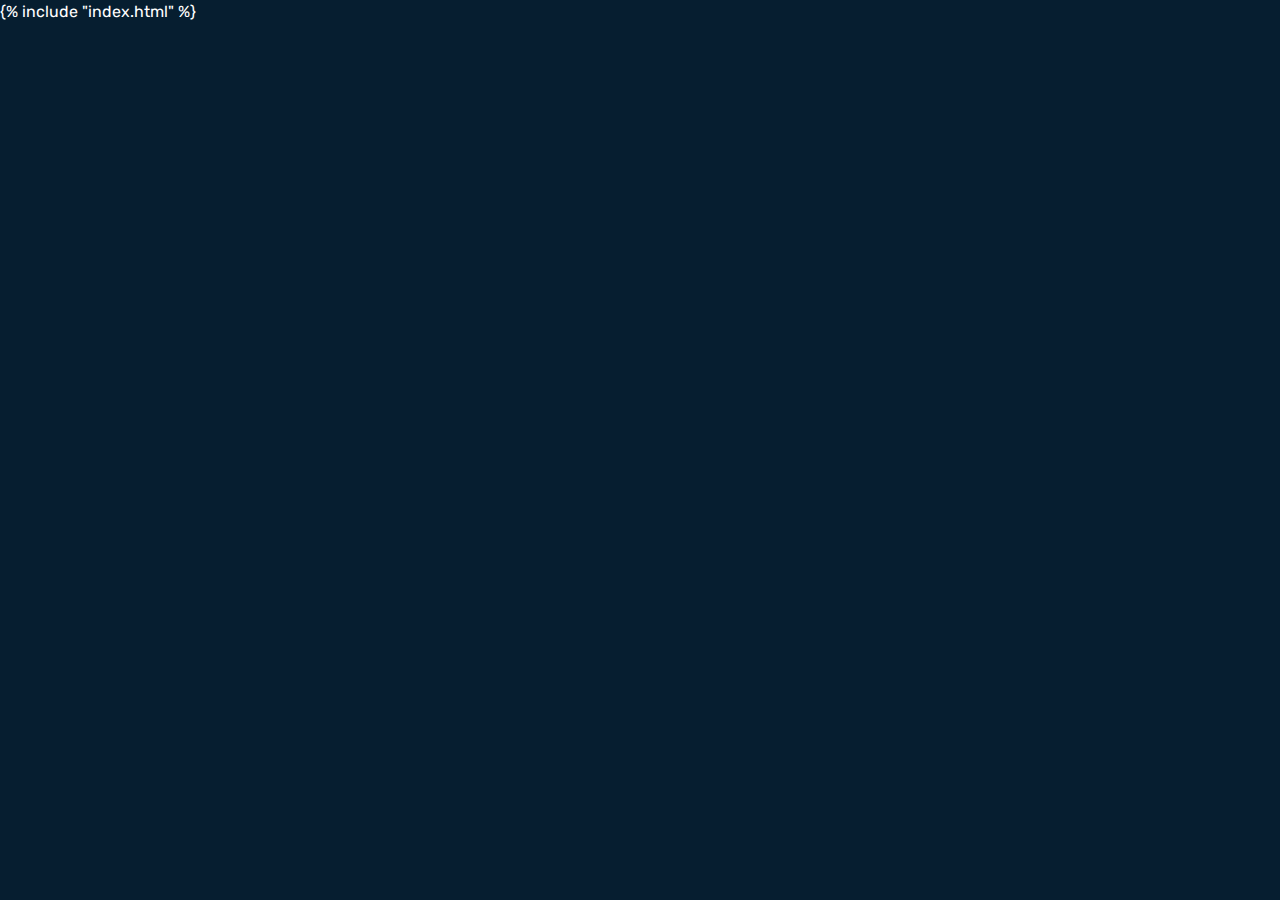
<file: custom_theme/main.html>
<!DOCTYPE html>
<html lang="en">
  <head>
    <meta charset="UTF-8" />
    <meta name="viewport" content="width=device-width, initial-scale=1.0" />
    <title>SIGIL</title>
    <link rel="preconnect" href="https://fonts.googleapis.com" />
    <link rel="preconnect" href="https://fonts.gstatic.com" crossorigin />
    <link
      href="https://fonts.googleapis.com/css2?family=Rubik:ital,wght@0,300..900;1,300..900&display=swap"
      rel="stylesheet"
    />
    <link
      rel="icon"
      type="image/ico"
      sizes="16x16"
      href="assets/images/favicon.ico"
    />
    <link rel="stylesheet" href="assets/css/swiper-bundle.min.css" />
    <link rel="stylesheet" href="assets/css/bootstrap.min.css" />
    <link rel="stylesheet" type="text/css" href="assets/css/slick.css" />
    <link rel="stylesheet" type="text/css" href="assets/css/slick-theme.css" />
    <link rel="stylesheet" href="assets/css/style.css" />
    <link rel="stylesheet" href="assets/css/responsive.css" />
  </head>
  <body>
    {% include "index.html" %}
  </body>
</html>
</file>
<file: custom_theme/assets/css/style.css>
:root {
  /* Normal Colors */
  --primary: #fdb62b;
  --orange: #f8942b;
  --dark_orange: #f06134;
  --dark_blue: #061e30;
  --dark_blue_50: rgba(6, 30, 48, 50%);
  --white: #ffffff;
  --white_50: rgb(249, 249, 249, 50%);
  --black: #000000;
  --light_gray: #efeeee;
  --dark_blue_700: #122b3e;
  --dark_blue_800: #0c2436;
  --dark_blue_900: #00121f;

  /* Gradient Colors */
  --gradient_orange_400: linear-gradient(to top, #fdb62b 31%, #f9f9f9 100%);
  --gradient_orange_500: linear-gradient(
    to bottom right,
    #fdb62b 31%,
    #f8942b 100%
  );
  --gradient_orange_600: linear-gradient(
    to right,
    #fdb62b 0%,
    #f8942b 46%,
    #f06134 89%
  );
  --gradient_orange_700: linear-gradient(
    to bottom right,
    #f06134 0%,
    #fdb62b 100%
  );
  --gradient_blue_600: linear-gradient(
    to bottom,
    #061e30 0%,
    #0c2538 41%,
    #214058 100%
  );
  --gradient_blue_700: linear-gradient(to top, #061e30 0%, #122b3e 100%);

  /* Smooth Transition */
  --smooth_transition: all 0.3s ease;
}

/* Common CSS Start */

* {
  margin: 0;
  padding: 0;
  box-sizing: border-box;
}
::selection {
  color: var(--white);
  background: var(--primary);
}

body {
  font-family: "Rubik", sans-serif;
  background-color: var(--dark_blue);
  color: var(--white);
}

h1 {
  font-weight: 400;
  font-size: 96px;
  line-height: 1.2;
}

h2 {
  font-weight: 300;
  font-size: 52px;
  line-height: 1.2;
}

h3 {
  font-weight: 300;
  font-size: 36px;
  line-height: 1.4;
}

h4 {
  font-weight: 500;
  font-size: 24px;
  line-height: 1.4;
}

.body-large {
  font-weight: 300;
  font-size: 18px;
  line-height: 1.6;
}

.body-medium {
  font-weight: 400;
  font-size: 15px;
  line-height: 1.6;
}
.btn_gradient {
  display: inline-block;
  padding: 12px 24px;
  font-size: 16px;
  font-weight: 500;
  color: var(--white);
  background: var(--gradient_orange_700);
  border: none;
  border-radius: 50px;
  cursor: pointer;
  transition: var(--smooth_transition);
  text-align: center;
  text-decoration: none;
  text-transform: uppercase;
  display: inline-flex;
  align-items: center;
  gap: 20px;
  &:hover {
    opacity: 0.9;
  }
  &:active {
    transform: scale(0.98);
  }
  &.btn_grad_orange {
    background: var(--gradient_orange_700);
  }
  &.btn_grad_dark_blue {
    background: var(--gradient_blue_700);
  }
}
input,
textarea {
  padding: 34px 50px;
  font-size: 18px;
  font-weight: 300;
  color: var(--white);
  background: var(--gradient_blue_700);
  border: none;
  border-radius: 50px;
  transition: var(--smooth_transition);
  box-shadow: inset -2px -2px 10px 0px rgb(58, 68, 93, 50%),
    inset 2px 2px 7px 0px rgb(6, 12, 24);
  &:focus {
    outline: none;
    box-shadow: none;
  }
  &::placeholder {
    color: #f9f9f9;
  }
}
/* Common CSS End */

/* Header CSS Start */
.header-section {
  position: absolute;
  top: 0;
  width: 100%;
  background-color: transparent;
  z-index: 100;
  transition: all 0.3s ease;
  &.sticky-header {
    position: sticky;
    top: 0;
    width: 100%;
    background-color: var(--dark_blue);
    box-shadow: 0 2px 4px rgba(0, 0, 0, 0.1);
    z-index: 100;
  }
  & .navbar-brand {
    margin: -20px;
  }
}

.header-section.sticky-header {
  position: sticky;
  top: 0;
  width: 100%;
  background-color: var(--dark_blue);
  box-shadow: 0 2px 4px rgba(0, 0, 0, 0.1);
  z-index: 100;
}
.navbar-nav {
  gap: 20px;
}
.navbar-nav .nav-link {
  color: var(--dark_blue);
  font-weight: 300;
  cursor: pointer;
  font-size: 36px;
  transition: var(--smooth_transition);
  line-height: 1.4;
  &.active,
  &:hover {
    font-weight: 700;
  }
}

.header-section .container {
  position: relative;
}
.navbar-toggler {
  border-radius: 0px;
  border: none;
  outline: none;
  position: relative;
  display: block;
  padding: 0;
  width: 38px;
  height: 36px;
  z-index: 2;
}
.navbar-toggler[aria-expanded="true"] {
  position: fixed;
  top: 55px;
  right: 115px;
  &::before,
  &::after,
  & span {
    background: var(--dark_blue);
  }
}

.navbar-toggler::before,
.navbar-toggler::after {
  content: "";
  position: absolute;
  width: 30px;
  height: 2px;
  background: var(--gradient_orange_700);
  top: 8px;
  right: 0;
  border-radius: 10px;
  transition: all 0.5s ease;
}
.navbar-toggler::after {
  top: auto;
  bottom: 8px;
}
.navbar-toggler:focus {
  outline: none;
  box-shadow: none;
}
.navbar-toggler span {
  background: var(--gradient_orange_700);
  width: 30px;
  height: 2px;
  display: block;
  margin-left: auto;
  border-radius: 10px;
  transition: all 0.5s ease;
}
.navbar-toggler[aria-expanded="true"]::before {
  top: 17px;
  right: -2px;
  transform: rotate(-45deg);
}
.navbar-toggler[aria-expanded="true"]::after {
  top: auto;
  bottom: 17px;
  right: -2px;
  transform: rotate(45deg);
}
.navbar-toggler[aria-expanded="true"] span {
  opacity: 0;
}
.navbar-collapse {
  position: fixed;
  top: 0;
  right: 0;
  width: 0;
  height: 100vh;
  background: var(--gradient_orange_500);
  overflow-y: auto;
  display: flex;
  align-items: center;
  justify-content: center;
  text-align: center;
  color: var(--dark_blue);
  transition: var(--smooth_transition);
  &::after {
    content: "";
    background: url("../images/menu_bg_shape.svg");
    background-repeat: no-repeat;
    position: absolute;
    bottom: 0;
    right: 0;
    width: 100%;
    height: 114px;
    z-index: -1;
  }
}
.navbar-collapse.show {
  width: 640px;
}
/* Header CSS End */

/* Banner Section CSS Start */
.banner_aboutus {
  background: url("../images/banner-bg-shape.svg") no-repeat;
  background-size: 150% 170%;
  background-position: 60% 10%;
}
.banner-section {
  height: 100vh;
  overflow: hidden;
  .container {
    position: relative;
    .scroll_down {
      position: absolute;
      right: 0;
      bottom: 30px;
    }
  }
}
.text-slider {
  width: auto;
  opacity: 1;
  visibility: visible;
  transition: var(--smooth_transition);
  &.hide {
    opacity: 0;
    visibility: hidden;
  }
  h1 {
    transition: var(--smooth_transition);
    color: #173246;
    &.active {
      color: var(--white);
    }
  }
}
.slider--vertical {
  position: relative;
  height: 100vh;
  display: flex;
  align-items: center;
  justify-content: center;
}
.slider--vertical .slick-list {
  overflow: hidden;
  text-align: center;
}

.slider--vertical .slick-list .slick-track .slick-slide {
  transition: all 0.3s ease;
  line-height: 2;
  position: relative;
  height: calc(100vh - 100px);
  display: flex;
  align-items: center;
}
.slider--vertical .slick-list .slick-track .slick-slide span {
  background: var(--gradient_orange_600);
  -webkit-background-clip: text;
  -webkit-text-fill-color: transparent;
}
.slick-slide .slide_img {
  width: 75%;
  margin-left: auto;
}

.slider--vertical .slick-list .slick-track .slick-slide.slick-current,
.slider--vertical
  .slick-list
  .slick-track
  .slick-slide.slick-current-clone-animate {
  opacity: 1;
}

.image-slider {
  position: relative;
  left: 0;
  transition: all 1s ease-out;
  padding-bottom: 40px;
  &.ml {
    left: -500px;
  }
  .slick-active {
    .slider_contact {
      opacity: 1;
    }
  }
  .slider_contact {
    transition: all 2s ease-out;
    text-align: left;
    opacity: 0;
    p {
      font-size: 52px;
      line-height: 1.2;
      font-weight: 300;
      span {
        font-weight: 500;
        background: var(--gradient_orange_600);
        -webkit-background-clip: text;
        -webkit-text-fill-color: transparent;
      }
    }
  }
}

.slider_image_block {
  display: block;
}

.slick-slide {
  opacity: 1;
  transition: opacity 1s ease-in-out;
}

.slick-slide.fade-out {
  opacity: 0;
}

.slick-slide.fade-in {
  opacity: 1;
}

.image-slider .slick-dots {
  position: absolute;
  left: -120%;
  bottom: 10%;
  display: block;
  width: 100%;
  padding: 0;
  margin: 0;
  list-style: none;
  text-align: center;
  transform: rotate(90deg);
}

.image-slider .slick-dots li {
  position: relative;
  display: inline-block;
  width: 20px;
  height: 20px;
  margin: 0 5px;
  padding: 0;
  cursor: pointer;
}

.image-slider .slick-dots li button {
  font-size: 0;
  line-height: 0;
  display: block;
  width: 20px;
  height: 20px;
  padding: 5px;
  cursor: pointer;
  color: transparent;
  outline: none;
  background: transparent;
  border: 1px solid transparent;
  border-radius: 50%;
  display: flex;
  align-items: center;
  justify-content: center;
}

.image-slider .slick-dots li button:before {
  font-family: "slick";
  font-size: 15px;
  line-height: 20px;
  position: absolute;
  top: 53%;
  left: 53%;
  transform: translate(-50%, -50%);
  width: 20px;
  height: 20px;
  content: "•";
  text-align: center;
  opacity: 0.25;
  color: rgba(239, 238, 238, 40%);
  -webkit-font-smoothing: antialiased;
  -moz-osx-font-smoothing: grayscale;
}
.image-slider .slick-dots li.slick-active button {
  border-color: var(--dark_orange);
}
.image-slider .slick-dots li.slick-active button:before {
  opacity: 0.75;
  color: var(--dark_orange);
}

/* Banner Section CSS End */

/* About Us Section CSS Start */
.aboutUs_section {
  position: relative;
  padding-top: 200px;
  & ::after {
    content: "";
    position: absolute;
    bottom: -300px;
    left: 0;
    width: 100%;
    height: 100%;
    background: url("../images/aboutus-bg-shape.svg") no-repeat;
    z-index: -1;
  }
  & .aboutUs_details {
    & .aboutUs_details_title {
      display: flex;
      align-items: flex-start;
    }
    & h6 {
      font-size: 15px;
      writing-mode: vertical-lr;
      margin-top: 20px;
      margin-bottom: 0;
      transform: scale(-1, -1);
      color: var(--white_50);
      font-weight: normal;
    }

    & h2 {
      font-weight: 600;
      padding-left: 85px;
      & span {
        background: var(--gradient_orange_600);
        -webkit-background-clip: text;
        -webkit-text-fill-color: transparent;
      }
    }
  }

  & .aboutUs-details {
    & p {
      font-size: 36px;
      font-weight: 300;
      color: #f9f9f9;
      line-height: 1.4;
    }
  }
}
/* About Us Section CSS End */

/* Software Features Section CSS Start */
.software_cards {
  margin-top: 140px;
  margin-bottom: -200px;
  position: relative;
  z-index: 1;

  & .software_feature {
    position: relative;
    padding: 62px 42px 55px;
    background: var(--gradient_blue_700);
    border-radius: 5px;
    transition: var(--smooth_transition);
    overflow: hidden;
    &::before {
      content: "";
      background: url("../images/menu_bg_shape_blue.svg");
      background-repeat: no-repeat;
      position: absolute;
      display: block;
      top: 0;
      right: 0;
      width: 100%;
      height: 51px;
      z-index: 0;
      background-size: cover;
      transform: scale(1, 1);
    }
    &:hover {
      background: var(--gradient_orange_500);
      box-shadow: 0px -1px 32px 0px rgb(6, 12, 24, 50%);
      color: var(--dark_blue);
      &::before {
        content: "";
        background: url("../images/menu_bg_shape.svg");
        background-repeat: no-repeat;
        transform: scale(1, -1);
        background-size: cover;
      }
      & p {
        color: var(--dark_blue);
      }
      & img {
        filter: brightness(0);
      }
    }

    &.active {
      background: var(--gradient_orange_600);
      box-shadow: 0px -1px 32px 0px rgb(6, 12, 24, 50%);
      color: var(--dark_blue);
      &::before {
        content: "";
        background: url("../images/menu_bg_shape.svg");
        background-repeat: no-repeat;
        transform: scale(1, -1);
        background-size: cover;
      }
      & p {
        color: var(--dark_blue);
      }
    }

    & img {
      max-width: 100%;
      height: auto;
      margin-bottom: 36px;
    }

    & h3 {
      font-size: 24px;
      line-height: 1.4;
      font-weight: 500;
      margin-bottom: 10px;
    }

    & p {
      font-size: 18px;
      font-weight: 300;
      color: #f9f9f9;
      line-height: 1.6;
    }
  }
}
/* Software Features Section CSS End */

/* How We Work Section CSS Start */
.how_we_work_section {
  padding-top: 300px;
  background-color: var(--light_gray);
  color: var(--dark_blue);
  position: relative;
  &::before {
    content: "";
    position: absolute;
    top: 0;
    left: 0;
    width: 320px;
    height: 186px;
    background: url(../images/orange_triangles.svg) no-repeat;
    z-index: 0;
    background-size: cover;
  }
  & .how_we_work_details {
    display: flex;
    align-items: flex-start;
    position: sticky;
    top: 130px;
    padding-bottom: 30px;
    & .aboutUs_details_title {
      display: flex;
      align-items: flex-start;
    }
    & h6 {
      font-size: 15px;
      writing-mode: vertical-lr;
      margin-top: 20px;
      margin-bottom: 0;
      transform: scale(-1, -1);
      color: var(--dark_blue_50);
      font-weight: normal;
    }

    & h2 {
      font-weight: 600;
      padding-left: 85px;
      & span {
        display: block;
        background: var(--gradient_orange_600);
        -webkit-background-clip: text;
        -webkit-text-fill-color: transparent;
      }
    }
  }
  & .how_we_work_inner {
    & ul {
      list-style: none;
      margin: 0;
      padding: 0;
      & li {
        display: flex;
        align-items: stretch;
        gap: 58px;
        margin-bottom: 40px;
        &:last-child {
          & h4 {
            &::after {
              display: none;
            }
          }
        }
      }
      & h4 {
        font-size: 24px;
        font-weight: 500;
        color: var(--orange);
        margin-bottom: 20px;
        position: relative;
        &::after {
          content: "";
          position: absolute;
          bottom: -40px;
          left: 50%;
          transform: translateX(-50%);
          width: 3px;
          height: 100%;
          background: linear-gradient(#fdb62b, transparent 95%);
        }
      }
      & .how_we_work_inner_details {
        & h3 {
          font-size: 24px;
          font-weight: 500;
          margin-bottom: 20px;
        }
        & p {
          font-size: 18px;
          font-weight: 300;
          color: var(--dark_blue);
          line-height: 1.6;
        }
      }
    }
  }
  & .vero_text {
    width: 100%;
    margin-bottom: -80px;
  }
}
/* How We Work Section CSS End */

/* Slider CSS start  */
.swiper-container-wrapper {
  margin: 20px auto;
  position: relative;
  overflow: hidden;
  padding: 5px;
}

.swiper-container {
  overflow: visible;
  padding: 0 0 50px;
}

.swiper-slide {
  height: auto;
  display: flex;
  flex-direction: column;
}

.swiper-button-next,
.swiper-button-prev {
  position: absolute;
  top: 40px;
  transform: translateY(-50%);
  width: 40px;
  height: 40px;
  display: flex;
  align-items: center;
  justify-content: center;
  cursor: pointer;
  z-index: 10;
  border: none;
  padding: 0;
}
.swiper-button-next:after,
.swiper-button-prev:after {
  display: none;
}

.swiper-button-next {
  right: 10px;
}

.swiper-button-prev {
  right: 60px;
  left: auto;
}

.swiper-button-prev img {
  transform: rotate(180deg);
}

.swiper-pagination {
  display: none;
}

.news_section {
  padding-top: 144px;
  padding-bottom: 70px;
}
.news_section .container {
  position: relative;
}
.news_section .title_text {
  margin-bottom: 80px;
}
.news_section .title_text h2 {
  font-weight: 500;
}

.news_details {
  background-color: var(--gradient_blue_600);
  border-radius: 4px;
  flex: 1;
  display: flex;
  flex-direction: column;
}
.news_details a {
  text-decoration: none;
  color: var(--white);
  transition: all 0.5s ease;
  &:hover {
    color: var(--dark_blue);
    & .news_details_inner {
      & h3 {
        color: var(--dark_blue);
      }
      & p {
        color: var(--dark_blue);
      }
    }
    & figure {
      & img {
        transform: scale(1.1);
      }
      &::after {
        background: var(--gradient_orange_600);
      }
    }
    & .news_details_inner {
      background: var(--gradient_orange_600);
    }
  }
}
.news_details figure {
  margin: 0;
  position: relative;
  overflow: hidden;
  &::after {
    content: "";
    position: absolute;
    top: 0;
    right: 0;
    width: 100%;
    height: 101%;
    background: var(--gradient_blue_700);
    clip-path: polygon(50% 0, 100% 0, 100% 100%, 95% 100%);
  }
}
.news_details img {
  width: 100%;
  transition: var(--smooth_transition);
}

.news_details p {
  font-size: 1rem;
  line-height: 1.6;
  color: #555;
  margin-bottom: 0;
  flex: 1;
}
.news_details_inner {
  padding: 50px 40px 60px;
  background: linear-gradient(to top, #061e30 0%, #122b3e 100%);
  & h3 {
    font-size: 24px;
    margin-bottom: 10px;
    font-weight: 500;
    transition: var(--smooth_transition);
  }
  & p {
    font-size: 18px;
    font-weight: 300;
    color: var(--white_50);
    line-height: 1.6;
    transition: var(--smooth_transition);
  }
}

/* Slider CSS end  */

/* newsletter_section CSS Start */
.newsletter_section {
  position: relative;
  background: url(../images/newsletter_bg.png) no-repeat;
  background-size: cover;
  background-position: center center;
  padding: 220px 0 240px;
  text-align: center;
  display: flex;
  align-items: center;
  justify-content: center;
  & .newsletter_block {
    max-width: 603px;
    margin: 0 auto;
    & h3 {
      font-size: 36px;
      font-weight: 500;
      margin-bottom: 40px;
      line-height: 1.3;
    }
    & form {
      & .form-group {
        position: relative;
        margin-bottom: 35px;
        & input {
          padding-right: 210px;
          width: 100%;
        }
        & button {
          position: absolute;
          top: 50%;
          transform: translateY(-50%);
          right: 20px;
        }
      }
    }
    & p {
      font-size: 15px;
      color: var(--white_50);
    }
  }
}
/* newsletter_section CSS End */

/* team_blocks CSS Start */
.inner_banner {
  padding: 210px 0 180px;
  .inner_banner_title {
    &.get_in_touch_text {
      h1 {
        span {
          display: inline-block;
          padding-left: 104px;
        }
        &::after {
          bottom: 40px;
        }
      }
    }
    h1 {
      position: relative;
      &::after {
        content: "";
        width: 64px;
        height: 5px;
        border-radius: 10px;
        position: absolute;
        bottom: -40px;
        left: 0;
        background: var(--gradient_orange_600);
      }
    }
  }
  .inner_banner_desc {
    p {
      font-size: 24px;
      color: var(--white_50);
      line-height: 1.4;
      font-weight: 300;
    }
  }
}
.banner_aboutus_inner {
  background: url("../images/team_bg.png") no-repeat;
  background-size: 100%;
  background-position: top center;
}
.team_blocks {
  padding-bottom: 160px;
  & .team_member_details {
    border-radius: 8px;
    overflow: hidden;
    margin-bottom: 100px;
    & figure {
      margin: 0;
      overflow: hidden;
      img {
        width: 100%;
      }
    }
    .team_member_inner {
      clip-path: polygon(0 0, 100% 20%, 100% 100%, 0% 100%);
      background: linear-gradient(
        to top,
        #061e30 0%,
        #0c2538 41%,
        #214058 100%
      );
      padding: 88px 40px 53px;
      position: relative;
      margin-top: -48px;
      &::after {
        content: "";
        background: url("../images/menu_bg_shape.svg");
        background-repeat: no-repeat;
        position: absolute;
        display: block;
        bottom: 0;
        right: 0;
        width: 100%;
        height: 44px;
        z-index: 0;
        background-size: cover;
      }
      .plus {
        position: absolute;
        bottom: 10px;
        right: 10px;
        z-index: 1;
        &::after {
          content: "";
          width: 0px;
          height: 0px;
          border-top: 60px solid transparent;
          border-bottom: 60px solid transparent;
          border-left: 60px solid var(--orange);
          position: absolute;
          bottom: -60px;
          right: -20px;
          transform: rotate(45deg);
          z-index: -1;
          pointer-events: none;
        }
      }
      .team_links {
        width: 100%;
        height: 100%;
        position: absolute;
        bottom: 0;
        left: 0;
        padding: 88px 40px 53px;
        display: flex;
        align-items: center;
        justify-content: center;
        background: var(--gradient_orange_500);
        transition: var(--smooth_transition);
        opacity: 0;
        visibility: hidden;
        &.active {
          opacity: 1;
          visibility: visible;
          ul {
            li {
              a {
                color: var(--dark_blue);
              }
            }
          }
        }
        ul {
          list-style: none;
          margin: 0;
          padding: 0;
          display: flex;
          align-items: center;
          justify-content: center;
          flex-wrap: wrap;
          gap: 40px;
          li {
            a {
              text-decoration: none;
              color: var(--orange);
              font-size: 20px;
              transition: var(--smooth_transition);
              &:hover {
                color: var(--dark_orange);
              }
            }
          }
        }
      }
      h3 {
        font-size: 24px;
        font-weight: 500;
        line-height: 1.4;
        margin-bottom: 5px;
      }
      h5 {
        font-size: 18px;
        font-weight: 300;
        margin-bottom: 15px;
        color: var(--white_50);
      }
      p {
        font-size: 20px;
        color: var(--orange);
      }
    }
  }
}
/* team_blocks CSS End */

/* contact_form CSS Start */
.contact_form {
  padding: 175px 0;
}

.contact_form form .form_group {
  margin-bottom: 60px;
}

.contact_form form .form_group label {
  width: 100%;
  display: block;
  font-size: 24px;
  color: var(--white);
  margin-bottom: 15px;
  font-weight: 500;
  padding-left: 50px;
}

.contact_form form .form_group input,
.contact_form form .form_group textarea {
  width: 100%;
}

.contact_form form .form_group input::placeholder,
.contact_form form .form_group textarea::placeholder {
  color: var(--white_50);
}

.contact_form form .form_group textarea {
  min-height: 363px;
}

.contact_form form .confirm_option {
  display: flex;
  align-items: flex-start;
  margin-bottom: 60px;
}

.contact_form form .confirm_option input[type="checkbox"] {
  appearance: none;
  min-width: 20px;
  min-height: 20px;
  border: 2px solid orange;
  border-radius: 50%;
  outline: none;
  cursor: pointer;
  position: relative;
  margin-right: 10px;
  margin-top: 3px;
  padding: 1px;
}

.contact_form form .confirm_option input[type="checkbox"]:checked::before {
  content: "";
  position: absolute;
  top: 50%;
  left: 50%;
  transform: translate(-50%, -50%);
  width: 12px;
  height: 12px;
  background-color: orange;
  border-radius: 50%;
}

.contact_form form .confirm_option p {
  font-size: 16px;
  line-height: 1.6;
  margin: 0;
  font-weight: 300;
  color: var(--white_50);
}

.contact_form form button {
  display: block;
  max-width: 240px;
  width: 100%;
  margin-left: auto;
}

/* Validation Styles */
.contact_form form .form_group input.error,
.contact_form form .form_group textarea.error {
  border-color: red;
}

.contact_form form .form_group input.success,
.contact_form form .form_group textarea.success {
  border-color: green;
}

.contact_form form .error-message {
  color: #c50202;
  font-size: 16px;
  margin-top: 10px;
  padding-left: 50px;
}

.contact_form form .form-success-message {
  color: var(--dark_blue);
  margin-top: 30px;
  text-align: center;
  padding: 20px;
  border: 1px solid var(--orange);
  background: var(--gradient_orange_600);
  border-radius: 20px;
}
/* contact_form CSS End */

/* footer CSS Start */
.footer_section {
  padding: 122px 0 0;
  color: var(--white);
}

.company_ftr_details img {
  max-width: 200px;
  margin: -40px -20px 0px;
}
.company_ftr_details p {
  font-size: 24px;
}

.company_ftr_details {
  & ul {
    margin: 60px 0 0;
    padding: 0;
    list-style: none;
    & li {
      & a {
        text-decoration: none;
        color: var(--orange);
        font-size: 24px;
        transition: var(--smooth_transition);
        &:hover {
          color: var(--dark_orange);
        }
      }
    }
  }
}

.company_contact_sources {
  list-style: none;
  padding: 0;
  margin: 0;
}

.company_contact_sources li {
  font-size: 1rem;
  color: #f5f7fa;
  margin-bottom: 20px;
}

.ftr_right_sec {
  display: flex;
  flex-direction: column;
  padding-left: 80px;
  & .row {
    flex: 1;
  }
  & ul {
    list-style: none;
    padding: 0;
    margin: 20px 0 0;
    display: flex;
    align-items: center;
    flex-wrap: wrap;
    gap: 50px;
    & li {
      & a {
        text-decoration: none;
        color: var(--white);
        font-size: 15px;
        transition: var(--smooth_transition);
        &:hover {
          color: var(--primary);
        }
      }
    }
  }
  .mob_menu_show {
    display: none;
  }
}

.company_links h3 {
  font-size: 15px;
  text-transform: uppercase;
  color: var(--white_50);
  margin-bottom: 20px;
  letter-spacing: 2px;
}

.company_links ul {
  list-style: none;
  padding: 0;
  margin: 0;
}

.company_links ul li a {
  display: inline-block;
  font-size: 24px;
  color: #f5f7fa;
  margin-bottom: 10px;
  text-decoration: none;
  transition: all 0.3s ease;
}

.copyright_sec {
  margin-top: 120px;
  padding-bottom: 47px;
  display: grid;
  grid-template-columns: repeat(3, 1fr);
  grid-gap: 20px;
  & ul {
    display: flex;
    align-items: center;
    justify-content: center;
    list-style: none;
    padding: 0;
    margin: 0;
    gap: 50px;
    & li {
      & a {
        text-decoration: none;
        color: var(--white_50);
        font-size: 15px;
        transition: var(--smooth_transition);
        &:hover {
          color: var(--primary);
        }
      }
    }
  }
}

.copyright_sec p {
  font-size: 14px;
  color: #f5f7fa;
  margin: 0;
}
/* footer CSS End */
</file>
<file: custom_theme/assets/css/responsive.css>
@media (max-width: 1450px) {
  .image-slider {
    .slider_contact {
      p {
        font-size: 40px;
      }
    }
  }
  .text-slider {
    & h1 {
      font-size: 66px;
    }
  }
  .slick-slide .slide_img {
    width: 70%;
  }
  .image-slider {
    &.ml {
      left: -350px;
    }
  }
  .image-slider .slick-dots {
    left: -108%;
    bottom: 30%;
  }
}
@media (max-width: 1199px) {
  .software_cards {
    & .software_feature {
      padding: 30px;
    }
  }
  .image-slider .slick-dots {
    bottom: 10%;
  }
}
@media (max-width: 991px) {
  .header-section {
    position: sticky;
    top: 0;
    background-color: var(--dark_blue);
  }
  .navbar-toggler[aria-expanded="true"] {
    position: fixed;
    top: 30px;
    right: 40px;
  }
  .footer_section .ftr_right_sec {
    padding-left: 130px;
  }
  .footer_section {
    padding-top: 36px;
  }
  .company_links li {
    font-size: 14px;
  }
  .copyright_sec {
    margin-top: 58px;
  }
  .company_links h3 {
    font-size: 16px;
    margin-bottom: 24px;
  }
  .company_links ul li a {
    font-size: 20px;
    margin-bottom: 12px;
  }

  .news_section {
    padding-bottom: 10px;
  }
  .inner_banner {
    padding: 80px 0 50px;
    & .inner_banner_desc {
      p {
        font-size: 18px;
        padding-left: 45px;
      }
    }
    & .inner_banner_title {
      h1 {
        font-size: 66px;
        padding-bottom: 20px;
        margin-bottom: 20px;
        &::after {
          bottom: 0;
        }
      }
      /* &.get_in_touch_text {
        h1 {
          &::after {
            bottom: 0;
          }
          span {
            padding-left: 0;
          }
        }
      } */
    }
  }
  .contact_form {
    padding: 60px 0;
    & form {
      & .form_group {
        margin-bottom: 30px;
        label {
          font-size: 18px;
        }
      }
    }
  }
  input,
  textarea {
    padding: 24px 40px;
  }
  .newsletter_section {
    padding: 100px 0;
  }
  .company_ftr_details p {
    font-size: 18px;
  }
  .ftr_right_sec {
    & ul {
      gap: 20px;
    }
  }
  .copyright_sec {
    grid-template-columns: repeat(2, 1fr);
    & ul {
      justify-content: flex-start;
    }
  }
  .btn_gradient {
    padding: 8px 20px;
    font-size: 14px;
  }
  .company_ftr_details {
    & ul {
      & li {
        & a {
          font-size: 18px;
        }
      }
    }
  }
  .navbar-collapse {
    &::after {
      height: 64px;
    }
  }
  .navbar-collapse.show {
    width: 440px;
  }
  .aboutUs_section {
    padding-top: 80px;
  }
  .aboutUs_section {
    & .aboutUs_details {
      & h2 {
        padding-left: 30px;
        font-size: 36px;
      }
    }
  }
  .aboutUs_section {
    & .aboutUs-details {
      & p {
        font-size: 24px;
      }
    }
  }
  .software_cards {
    margin-top: 40px;
    & .software_feature {
      padding: 30px;
      & h3 {
        font-size: 20px;
      }
    }
  }
  .how_we_work_section {
    & .how_we_work_details {
      & h2 {
        padding-left: 30px;
        font-size: 36px;
      }
    }
    & .vero_text {
      margin-bottom: -30px;
    }
  }
  .news_details_inner {
    padding: 20px;
  }

  .container {
    max-width: 100%;
  }
  .news_section .title_text h2 {
    font-size: 40px;
  }
  .banner-section {
    height: auto;
  }
  .slider--vertical {
    height: auto;
    .slick-list {
      .slick-track {
        .slick-slide {
          height: auto;
          min-height: 500px;
        }
      }
    }
  }

  .slider_image_block {
    display: none;
  }
  .image-slider {
    .slider_contact {
      opacity: 1;
    }
  }
  .text-slider {
    &.hide {
      display: none;
    }
  }
  .image-slider {
    transition: none;
    &.ml {
      left: 0;
      padding: 100px 26px;
    }
  }
}

@media (max-width: 767px) {
  h2 {
    font-size: 36px;
    line-height: 1.4;
  }

  h3 {
    font-size: 20px;
    line-height: 1.6;
  }

  h4 {
    font-size: 20px;
    line-height: 1.4;
    font-weight: 300;
  }

  .body-mobile {
    font-weight: 300;
    font-size: 15px;
    line-height: 1.6;
  }

  .footer_section .ftr_right_sec {
    padding-left: 12px;
    margin-bottom: 58px;
  }
  .footer_section .container > .row {
    flex-direction: column-reverse;
  }
  .copyright_sec {
    text-align: left;
  }
  .news_details {
    padding: 0px;
  }
  .news_section {
    padding-top: 42px;
    padding-bottom: 50px;
  }
  .news_section .title_text h2 {
    font-size: 30px;
  }
  .footer_section .container > .row {
    flex-direction: column;
  }
  .company_ftr_details {
    & ul {
      margin-top: 20px;
      margin-bottom: 20px;
    }
  }
  .newsletter_section {
    & .newsletter_block {
      & h3 {
        font-size: 28px;
        padding-left: 26px;
        padding-right: 26px;
      }
      & form {
        & .form-group {
          & input {
            padding-right: 40px;
            width: 100%;
            padding-bottom: 90px;
          }
          & button {
            position: absolute;
            top: 70%;
            transform: translate(-50%, -50%);
            right: auto;
            left: 50%;
            width: calc(100% - 40px);
            text-align: center;
            justify-content: center;
          }
        }
      }
    }
  }
  .ftr_right_sec {
    & .ftr_btm_menu {
      gap: 30px;
      display: grid;
      grid-template-columns: 1fr 1fr;
    }
    .mob_menu_show {
      display: block;
    }
  }
  .copyright_sec {
    & ul {
      display: none;
    }
  }
  .copyright_sec {
    grid-template-columns: repeat(1, 1fr);
    text-align: center;
    margin-top: 0px;
    padding-bottom: 40px;
  }
  .team_blocks {
    & .team_member_details {
      margin-bottom: 50px;
    }
  }
  .news_section .title_text {
    margin-bottom: 30px;
    margin-top: 30px;
  }
  .newsletter_section {
    padding: 60px 0;
  }
  .how_we_work_section {
    & .how_we_work_inner {
      & ul {
        & li {
          gap: 30px;
        }
      }
    }
  }
  .swiper-button-next,
  .swiper-button-prev {
    display: none;
  }

  .swiper-pagination {
    display: block;
    top: auto !important;
    bottom: 0 !important;
  }

  .swiper-pagination-bullet {
    width: 20px;
    height: 20px;
    background: transparent;
    border: 1px solid transparent !important;
    border-radius: 50%;
    opacity: 1;
    margin: 0 6px;
    border: none;
    position: relative;
    &::before {
      content: "";
      position: absolute;
      top: 50%;
      left: 50%;
      transform: translate(-50%, -50%);
      background-color: rgba(239, 238, 238, 40%);
      width: 6px;
      height: 6px;
      border-radius: 50%;
    }
  }

  .swiper-pagination-bullet-active {
    border-color: var(--orange) !important;
    &::before {
      background: var(--orange);
    }
  }
}

@media (max-width: 575px) {
  .navbar-collapse.show {
    width: 100%;
  }
  .navbar-toggler[aria-expanded="true"] {
    right: 15px;
  }
  .navbar-nav {
    gap: 20px;
  }
  .inner_banner {
    & .inner_banner_title {
      h1 {
        font-size: 48px;
        &::after {
          width: 40px;
        }
      }
      &.get_in_touch_text {
        & h1 {
          span {
            padding-left: 64px;
          }
        }
      }
    }
  }
  .aboutUs_section {
    & .aboutUs_details {
      & .aboutUs_details_title {
        flex-wrap: wrap;
      }
      & h2 {
        padding-left: 0;
        margin-bottom: 50px;
      }
      & h6 {
        writing-mode: initial;
        transform: none;
        margin-bottom: 30px;
      }
    }
    & .aboutUs-details {
      & p {
        font-size: 20px;
        padding-left: 58px;
      }
    }
  }
  .software_cards {
    margin-top: 80px;
    padding-left: 65px;
    padding-right: 24px;
    & .software_feature {
      margin-bottom: 33px;
      padding: 50px;
    }
  }
  .how_we_work_section {
    & .how_we_work_details {
      flex-wrap: wrap;
      padding-bottom: 0;
      & h2 {
        padding-left: 0;
        margin-bottom: 50px;
      }
      & h6 {
        writing-mode: initial;
        transform: none;
        margin-bottom: 30px;
        width: 100%;
      }
    }
    & .aboutUs-details {
      & p {
        font-size: 20px;
        padding-left: 58px;
      }
    }
  }
  .how_we_work_section {
    & .how_we_work_inner {
      & ul {
        & li {
          gap: 20px;
          & .how_we_work_inner_details {
            & h3 {
              font-size: 20px;
            }
            & p {
              font-size: 15px;
            }
          }
        }
      }
    }
  }
  & .vero_text {
    margin-bottom: -10px;
    margin-top: 100px;
  }
  .slider--vertical .slick-list .slick-track .slick-slide.slick-current,
  .slider--vertical
    .slick-list
    .slick-track
    .slick-slide.slick-current-clone-animate {
    transform: scale(1.1);
  }
  .image-slider {
    &.ml {
      padding: 90px 26px 200px;
    }
    & .slider_contact {
      p {
        font-size: 36px;
      }
    }
  }
  .banner-section {
    & .container {
      .scroll_down {
        right: auto;
        left: 50%;
        transform: translateX(-50%);
      }
    }
  }
}
</file>
